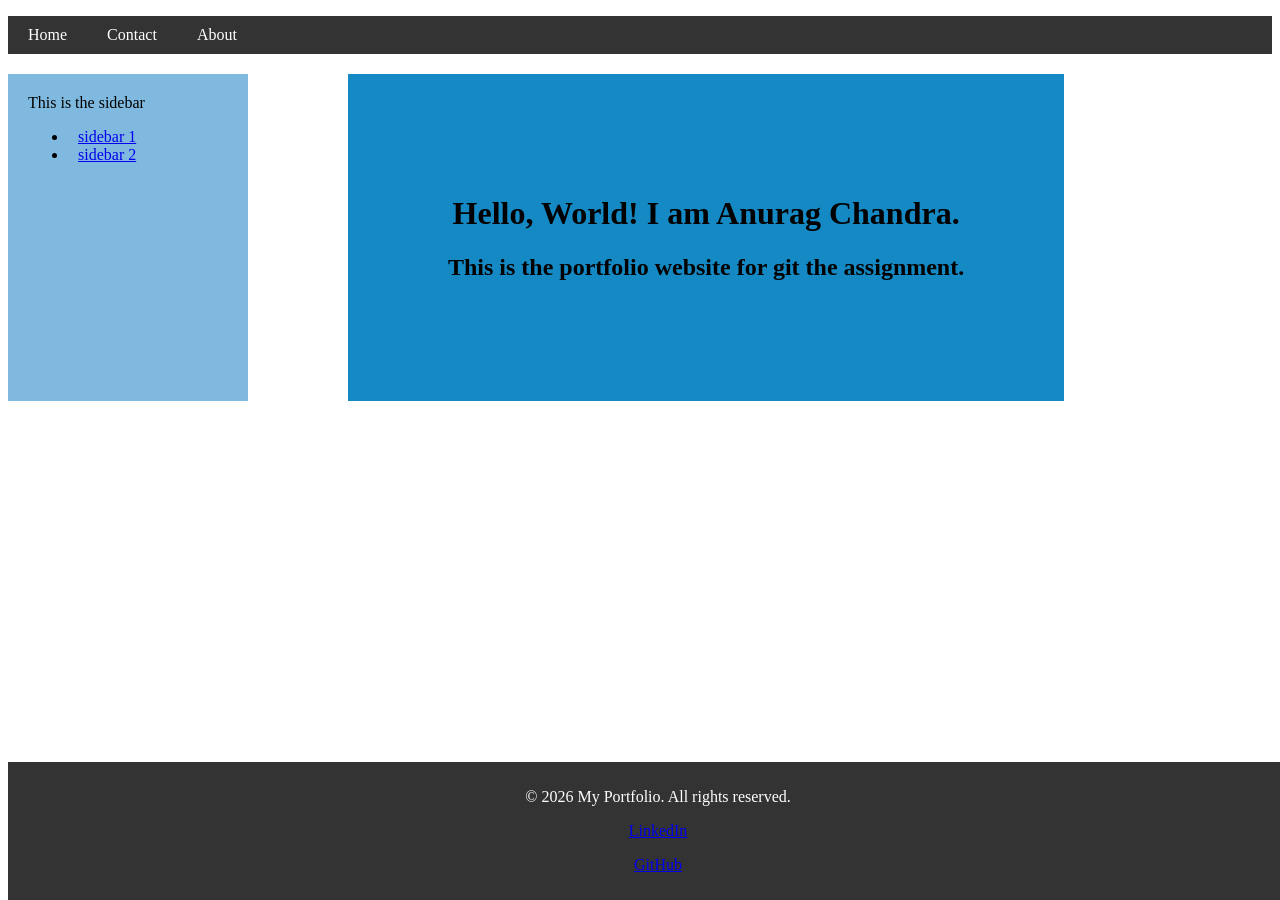
<file: index.html>
<!DOCTYPE html>
<html lang="en">
<head>
    <meta charset="UTF-8">
    <meta name="viewport" content="width=device-width, initial-scale=1.0">
    <title>Training - Portfolio website</title>
    <link rel="stylesheet" href="style.css">
</head>
<body>
    <nav class="navbar" id="navbar">
        <ul>
            <li><a href="#">Home</a></li>
            <li><a href="#">Contact</a></li>
            <li><a href="about.html">About</a></li>
        </ul>
    </nav>
    <div id="container">
        <div id="sidebar">
            This is the sidebar
            <div id="sidebar-links">
                <ul>
                    <li><a href="#">sidebar 1</a></li>
                    <li><a href="#">sidebar 2</a></li>
                </ul>
            </div>
        </div>
        <div id="hero-section">
            <h1>Hello, World! I am Anurag Chandra.</h1>
            <h2>This is the portfolio website for git the assignment.</h2>
        </div>
    </div>
    <footer>
        <p>&copy; 2026 My Portfolio. All rights reserved.</p>
        <p><a href="https://www.linkedin.com/" target="_blank">LinkedIn</a></p>
        <p><a href="https://github.com/" target="_blank">GitHub</a></p>
    </footer>
    <script src="app.js"></script>
</body>
</html>
</file>
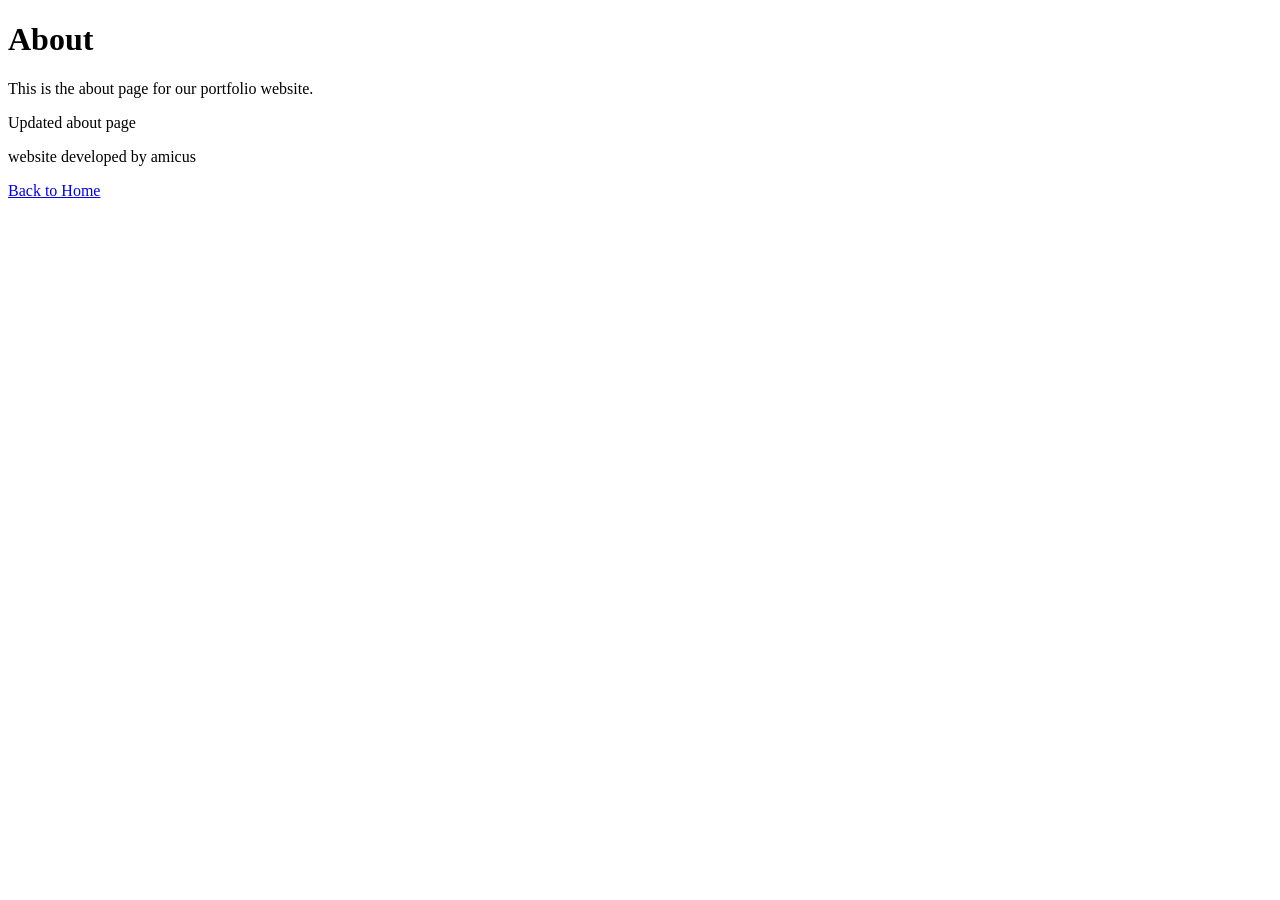
<file: about.html>
<!DOCTYPE html>
<html lang="en">
<head>
    <meta charset="UTF-8">
    <meta name="viewport" content="width=device-width, initial-scale=1.0">
    <title>About Us</title>
    <link rel="stylesheet" href="style.css">
</head>
<body>

    <h1>About</h1>
    <p>This is the about page for our portfolio website.</p>
    <p>Updated about page</p>
    <p>website developed by amicus</p>
    
    <a href="index.html">Back to Home</a>

</body>
</html>
</file>
<file: style.css>
#navbar ul {
    display: flex;
    list-style-type: none;
    background-color: #333;
    padding: 10px;
}

#navbar ul li {
    margin-right: 20px;
}

#navbar ul li a {
    color: white;
    text-decoration: none;
    padding: 5px 10px;
}

#container {
    display: flex;
    flex-direction: row;
    margin-top: 20px;
}

#sidebar {
    display: flex;
    flex-direction: column;
    width: 200px;
    background-color: #80b9df;
    padding: 20px;
}
#sidebar-links a {
    list-style-type: none;
    padding: 10px;
}

footer {
    background-color: #333;
    color: white;
    text-align: center;
    padding: 10px;
    position: fixed;
    bottom: 0;
    width: 100%;
}

#hero-section {
    background-color: #1589c3;
    padding: 100px;
    text-align: center;
    margin-left: 100px;
}
</file>
